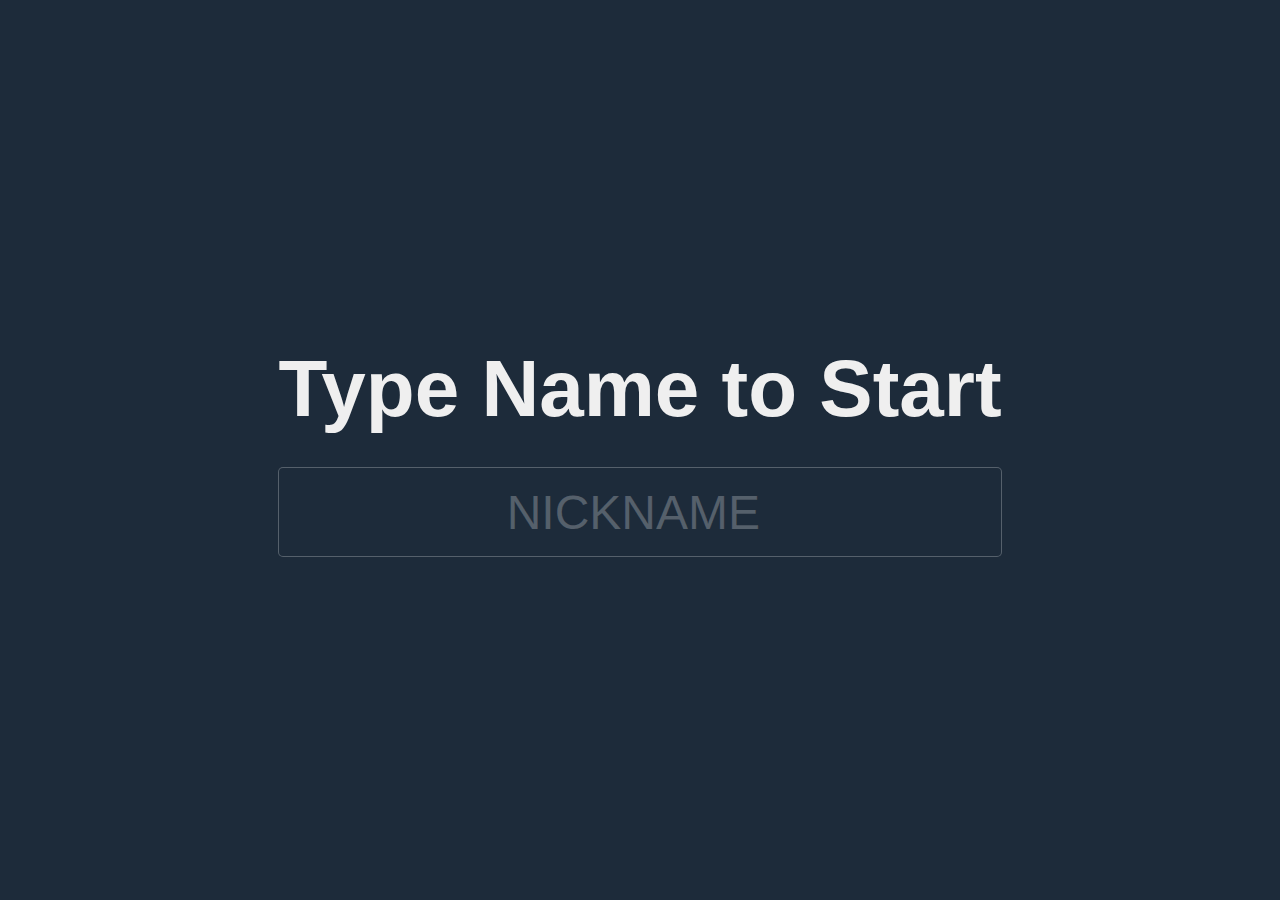
<file: Index.html>
<!DOCTYPE html>
<html lang="en">

<head>
    <meta charset="UTF-8">
    <meta http-equiv="X-UA-Compatible" content="IE=edge">
    <meta name="viewport" content="width=device-width, initial-scale=1.0">
    <title>Juego de Cartas</title>
    <link rel="stylesheet" href="style.css">


</head>

<body>
    <header>
        <h1>Type Name to Start</h1>
        <div class="inputBox">
            <input type="text" id="user" name="user" required placeholder="NICKNAME ">
        </div>

    </header>
    <main class="main_hide">

        <section class="container">

            <h2 class="insert_name">Find The Partner</h2>
            <div class="background">
                <ul class="game">

                </ul>
            </div>
        </section>

        <aside class="container_ranking">
            
            <header class="hButoms">
                <menu class="butoms">
                    <button class="levels l1 marked">Level 1</button>
                    <button class="levels l2">Level 2</button>
                    <button class="levels l3">Level 3</button>
                </menu>
            </header>
            
            <section class="background_ranking">
                <h2>RANKING</h2>

                <menu class="butomsRanking">
                    <button class="moveRankingLevels left"><img src="./img/arrowLeft.svg" alt="arrowLeft"></button>
                    <h3></h3>
                    <button class="moveRankingLevels right"><img src="./img/arrowRight.svg" alt="arrowRight"></button>
                </menu>
                <ol class="ranking l1">
                    <h2>RANKING</h2>

                </ol>

            </section>
            
            <footer class="fButoms">
                <menu class="butoms">
                    <button class="reset">Reset</button>
                    <button class="reset changePlayer">Player</button>
                </menu>
            </footer>
            
            <h2 id="tries">TRIES: <span> </span> </h2>
            
        </aside>

    </main>


    <script  src="script.js"></script>
</body>

</html>
</file>
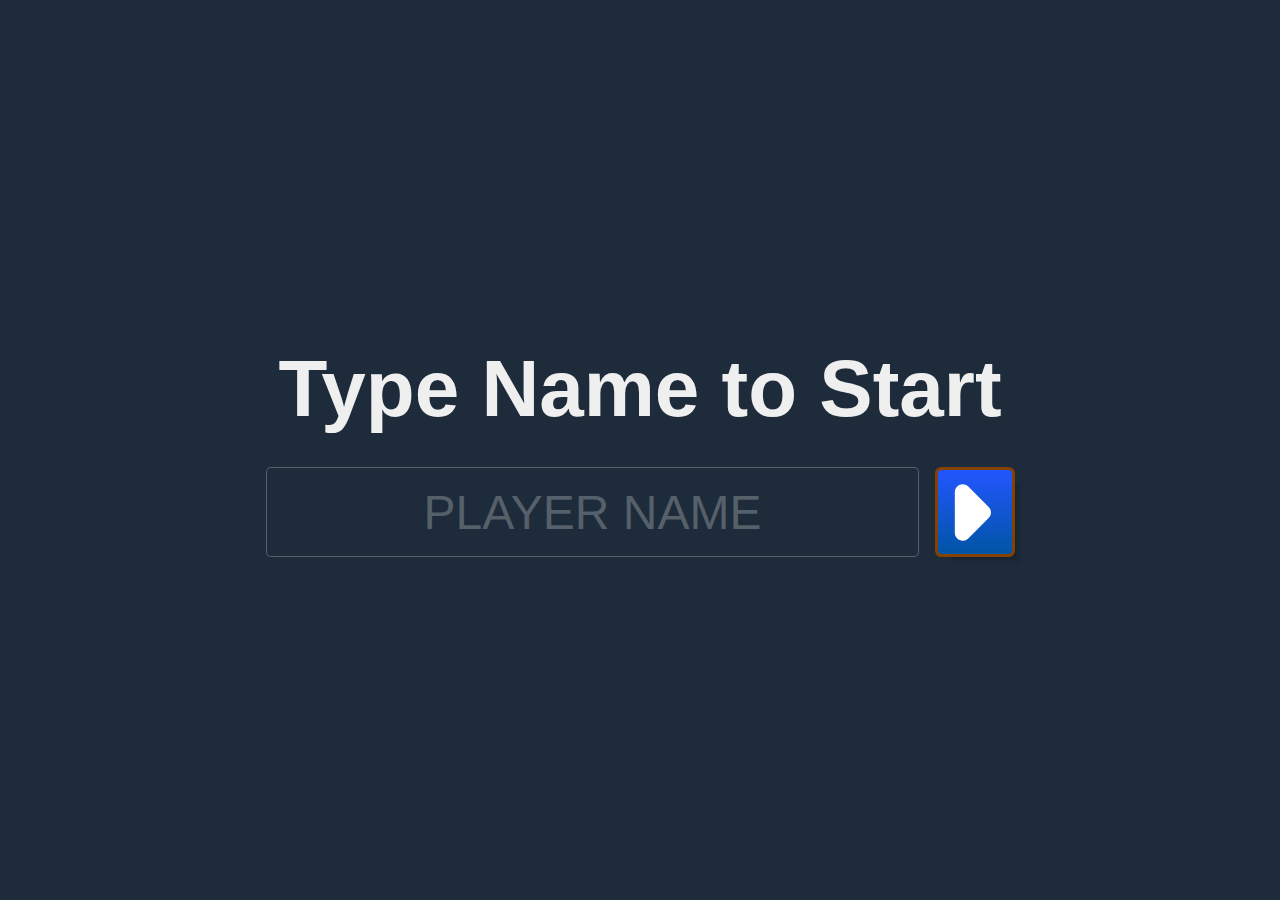
<file: index.html>
<!DOCTYPE html>
<html lang="en">

<head>
    <meta charset="UTF-8">
    <meta http-equiv="X-UA-Compatible" content="IE=edge">
    <meta name="viewport" content="width=device-width, initial-scale=1.0">
    <title>Juego de Cartas</title>
    <link rel="stylesheet" href="style.css">
    
</head>

<body>
    <header>
        <h1>Type Name to Start</h1>
        <div class="inputBox">
            <input type="text" id="user" name="user" required placeholder="PLAYER NAME">
            <button class="introName"><img src="./img/arrowRight.svg" alt="arrowRight"></button>
        </div>

    </header>
    <main class="main_hide">

        <section class="container">

            <h2 class="countdown">
                <span id="textCountdown" class="size">Countdown: <span id="numCountdown"></span> </span>
                <span id="textLucky" class="size">Good luck!!!</span>
                <span id="textWin" class="size">Congratulations!!!</span>
            </h2>
            <div class="background">
                <ul id="card_container" class="game"></ul>
            </div>

        </section>

        <aside class="container_ranking">
            
            <header class="hButoms">
                <menu class="butoms">
                    <button class="levels l1 marked">Level 1</button>
                    <button class="levels l2">Level 2</button>
                    <button class="levels l3">Level 3</button>
                </menu>
            </header>
            
            <section class="background_ranking">
                <header class="hRanking">
                    <h2>RANKING</h2>
                    <button class="deleteRanking"><img src="./img/deleteBlack.svg" alt="deleteRanking"></button>
                </header>

                <menu class="butomsRanking">
                    <button class="moveRankingLevels left"><img src="./img/arrowLeft.svg" alt="arrowLeft"></button>
                    <h3></h3>
                    <button class="moveRankingLevels right"><img src="./img/arrowRight.svg" alt="arrowRight"></button>
                </menu>
                <ol class="ranking">
                    <h2>RANKING</h2>
                </ol>

            </section>
            
            <footer class="fButoms">
                <menu class="butoms">
                    <button class="redButoms replay">Replay</button>
                    <button class="redButoms changePlayer">Name</button>
                </menu>
            </footer>
            <ul class="dataFooter">
                <li class="data insert_name"></li>
                <li class="data tries">TRIES: <span class="numTries"> </span></li>
            </ul>
            
        </aside>

    </main>


    <script type="module" src="script.js"></script>
</body>

</html>
</file>
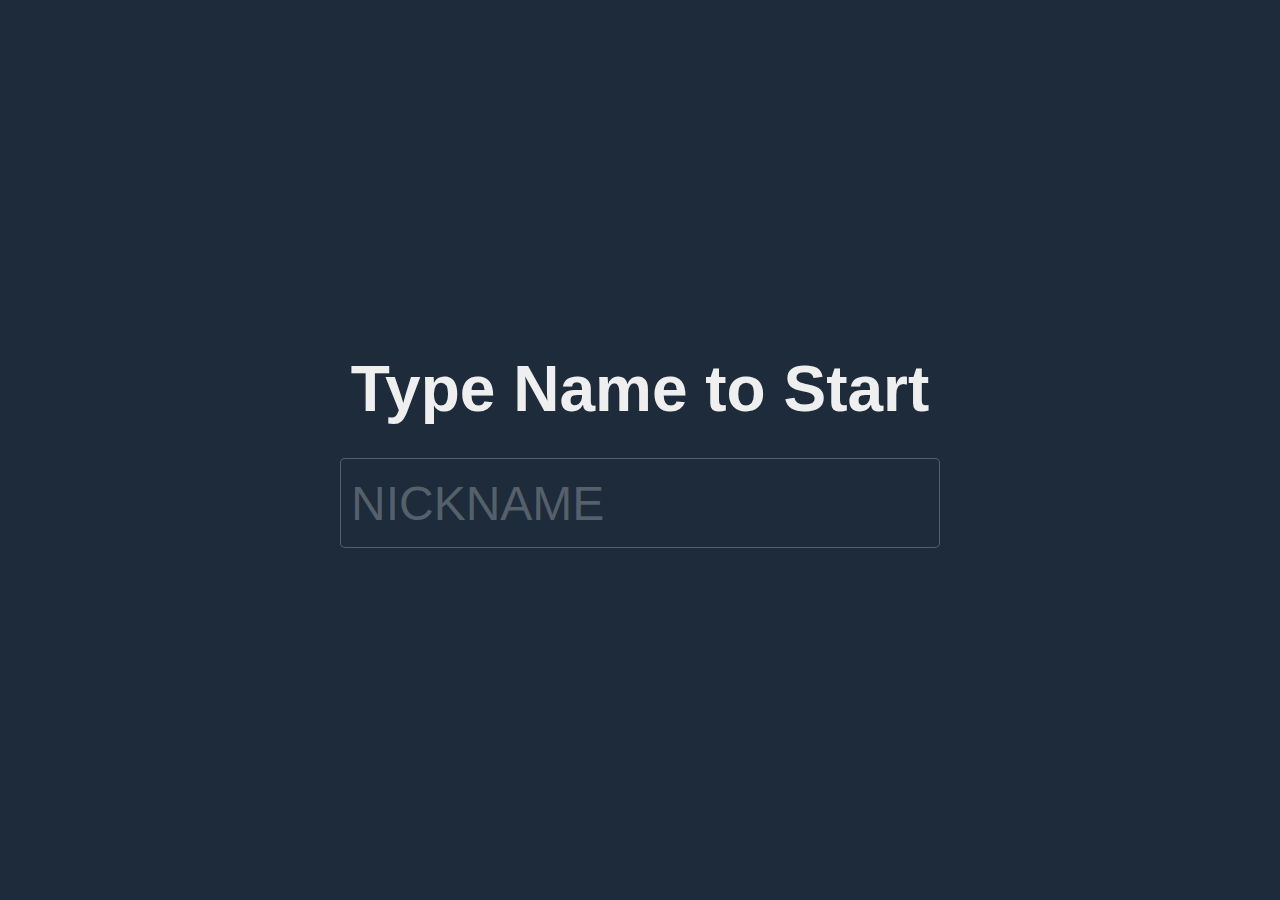
<file: Primer Proyecto JS/Index.html>
<!DOCTYPE html>
<html lang="en">

<head>
    <meta charset="UTF-8">
    <meta http-equiv="X-UA-Compatible" content="IE=edge">
    <meta name="viewport" content="width=device-width, initial-scale=1.0">
    <title>Juego de Cartas</title>
    <link rel="stylesheet" href="style.css">


</head>

<body>
    <header>
        <h1>Type Name to Start</h1>
        <div class="inputBox">
            <input type="text" id="user" name="user" required placeholder="NICKNAME ">
        </div>

    </header>
    <main class="main_hide">

        <section class="container">

            <h2 class="insert_name">Find The Partner</h2>
            <div class="background">
                <ul class="game">

                </ul>
            </div>

        </section>

        <aside class="container_ranking">
            
            <header class="hButoms">
                <menu class="butoms">
                    <button class="levels l1 marked">Level 1</button>
                    <button class="levels l2">Level 2</button>
                    <button class="levels l3">Level 3</button>
                </menu>
            </header>
            
            <section class="background_ranking">
                <h2>RANKING</h2>

                <menu class="butomsRanking">
                    <button class="moveRankingLevels left"><img src="./img/arrowLeft.svg" alt="arrowLeft"></button>
                    <h3></h3>
                    <button class="moveRankingLevels right"><img src="./img/arrowRight.svg" alt="arrowRight"></button>
                </menu>
                <ol class="ranking l1">
                    <h2>RANKING</h2>

                </ol>

            </section>
            
            <footer class="fButoms">
                <menu class="butoms">
                    <button class="reset">Reset</button>
                    <button class="reset changePlayer">Player</button>
                </menu>
            </footer>
            
            <h2 id="tries">TRIES: <span> </span> </h2>
            
        </aside>

    </main>


    <script type="module" src="script.js"></script>
</body>

</html>
</file>
<file: style.css>
* {
    margin: 0;
    padding: 0;
    box-sizing: border-box;
}

.main_hide{
    display: none;
}
.form_hide{
    display: none;

}



body {
    max-width: 1200px;
    margin: 0 auto;
    height: 100vh;
    display: flex;
    justify-content: center;
    align-items: center;
    font-family: sans-serif;
    background-color: #1d2b3a;
}


main {
    width: 100%;
    display: grid;
    grid-template-columns: minmax(800px, 3fr) 1fr;
    align-items: center;
    justify-content: center;
    
}

/* HEADER */

header{
    max-width: 900px;
    display: flex;
    flex-direction: column;
    gap: 2rem;
    justify-content: center;
    align-items: center;
}


h1{
    color: rgb(239, 239, 239);
    width: 100%;
    font-size: 5rem;
    text-align: center;
}


/* Input */

.inputBox{
    position: relative;
    width: 100%;
    display: flex;
    flex-direction: row;
    justify-content: center;
    align-items: center;
    gap: 1rem;
}

.inputBox input {
    width: 100%;
    height: 10vh;
    padding: 10px;
    border: 1px solid rgba(255,255,255,0.25);
    background: #1d2b3a;
    border-radius: 5px;
    outline: none;
    color : #fff;
    font-size: 3em;
    text-transform: uppercase;
    text-align: center;
}

.inputBox button {
    width: 10vh;
    height: 10vh;
    display: flex;
    justify-content: center;
    align-items: center;
}

.inputBox img{
        width: 7vh;
        height: 7vh;
    }

.inputBox > h2{
    position: absolute;
    left: 0;
    font-size: 3em;
    padding: 10px;
    margin-top: 7px;
    pointer-events: none;
    color: rgba(255,255,255,0.25);
    
    text-transform: uppercase;
}


::placeholder{
    color:rgba(255,255,255,0.25)
}



/* CONTENEDORES PRINCIPAL */

.container {
    height: 850px;
    max-width: 900px;
    display: flex;
    flex-direction: column;
    justify-content: center;
    align-items: center;
    text-align: center;
    padding: 1rem;
    gap: 0.5rem;
    border: 1px solid black;
    border-radius: 1rem;
    background: linear-gradient(rgb(206, 255, 244), rgb(96, 223, 255));
}

.background {
    height: 100%;
    max-width: fit-content;
    border: 5px solid rgb(255, 231, 195);
    background-color: #070808a9;
    padding: 1rem;
    border-radius: 1rem;

}

.container > .countdown {
    height: fit-content;
    width: 100%;
    padding: 0.5rem 1rem;
    border-radius: 0.4rem;
    font-size: 4rem;
    color: #000000;
    font-weight: bold;
    
    
}

.game {
    display: grid;
    gap: 0.5rem;
    align-items: center;
    justify-items: center;
    grid-template-columns: repeat(4, 1fr);
    grid-template-rows: repeat(4, 1fr);

}

/* CONTENEDORES SECUNDARIO */

.container_ranking {

    height: 850px;
    display: flex;
    flex-direction: column;
    justify-content: space-between;
    align-items: center;
    text-align: center;
    padding: 1rem;
    gap: 1rem;
    border: 5px solid black;
    border-radius: 1rem;
    background: linear-gradient(rgb(255, 205, 113), rgb(255, 230, 128));
}

.hButoms{
    width: 100%;
}

.marked{
    background: #FFFFFF;
    color: black;
}

.butoms {
    display: flex;
    flex-direction: column;
    width: 100%;
    gap: 1rem
}


button {
    width: 100%;
    border: 3px solid rgb(134, 65, 0);
    background-color: #070808a9;
    border-radius: 0.4rem;
    color: #f7f1f1;
    background: linear-gradient(rgb(35, 86, 255), rgb(0, 85, 165));
    font-size: 2rem;
    font-weight: bold;
    cursor: pointer;
    letter-spacing: 2px;
    cursor: pointer;
    -webkit-box-shadow: 10px 10px 5px -7px rgba(0, 0, 0, 0.2);
    -moz-box-shadow: 10px 10px 5px -7px rgba(0, 0, 0, 0.2);
    box-shadow: 10px 10px 5px -7px rgba(0, 0, 0, 0.2);
}

.ranking {
    display: flex;
    width: 100%;
    height: fit-content;
    flex-direction: column;
    gap: 1rem;
    list-style-position: inside;
}

.ranking > h2 {
    text-decoration: underline;
    font-size: 2rem;
}

.butomsRanking{
    display: flex;
    width: 100%;
    justify-content: space-between;
}

.butomsRanking > h3{
    padding: 0.25rem 0;
    font-size: 1.5rem;
    color: #000000;
    font-weight: bold;
}

.moveRankingLevels{
    display: flex;
    width: 40px;
    justify-content: center;
    align-items: center;
}

img{
    width: 30px;
    height: 30px;
}

.ranking{
    list-style-position: inside;
    display: flex;
    height: fit-content;
}

.ranking li{
    width: fit-content;
}

.perfect{
    font-size: 1.2rem;
    font-weight: bold;
    color: #ff0000;
}

.persons {

    list-style: none;
    font-size: 30px;
    font-weight: bold;

}

.background_ranking {
    width: 100%;
    display: flex;
    flex-direction: column;
    justify-content: center;
    align-items: center;
    gap: 1rem;
    border: 2px solid rgb(37, 35, 32);
    background: linear-gradient(rgb(255, 242, 217), rgb(255, 232, 129));
    padding: 1rem 1rem;
    border-radius: 1rem;
}

.hRanking{
    width: 100%;
    display: flex;
    flex-direction: row;
    justify-content: center;
}

.hRanking > h2{
    height: fit-content;
    justify-content: center;
    align-content: center;
}

.hRanking > .deleteRanking{
    height: fit-content;
    width: fit-content;
    display: flex;
    justify-content: center;
    align-content: center;
    background: linear-gradient(rgb(255, 53, 53), rgb(99, 3, 3));
}

.fButoms {
    width: 100%;
    display: flex;
    flex-direction: column;
    justify-content: center;
    gap: 1.5rem;
}

.redButoms {
    background: linear-gradient(rgb(255, 53, 53), rgb(99, 3, 3));
}

.dataFooter{
    list-style: none;
    width: 100%;
    font-size: 26px;
    font-weight: bold;
    display: flex;
    flex-direction: column;
    justify-content: center;
    align-items: center;
    gap: 1rem;
}

.tries {
    width: 100%;
    display: flex;
    justify-content: center;
    align-items: center;
    text-align: center;
    
    text-align: left;
}



/* CARDS */

.card {
    list-style: none;
    width: 100px;
    height: 130px;
    perspective: 600px;
    margin: 1rem;
    border-radius: 1rem;
    cursor: pointer;
    box-shadow: 10px 9px 17px -6px rgba(0, 0, 0, 0.67);
}

.card:hover .front {
    transform: scale(1.1);
}


.content {
    position: absolute;
    width: 100%;
    height: 100%;
    transition: transform 1s;
    transform-style: preserve-3d;
}

.front,
.back {
    transition: transform 0.2s;
    position: absolute;
    height: 100%;
    width: 100%;
    background: linear-gradient(rgb(250, 190, 78), rgb(184, 150, 15));
    display: grid;
    place-content: center;
    font-size: 5rem;
    border-radius: 1rem;
    backface-visibility: hidden;
    user-select: none;
}

.back {
    background: linear-gradient(steelblue, lightsteelblue);
    transform: rotateY(180deg);
}

.card.flipped .content {
    transform: rotateY(180deg);
    transition: transform 0.5s;
}

.shaking {

    animation: shaking 0.2s ease-in forwards infinite alternate
}

.point {

    animation: point 0.25s ease-in forwards alternate
}

.win {

    animation: win 0.25s ease-in forwards infinite alternate
}



/* ANIMACION */

@keyframes shaking {
    0% {
        transform: rotate(4deg);

    }

    50% {
        transform: rotate(-4deg);
    }

    100% {
        transform: rotate(0deg);
    }
}

@keyframes point {
    0% {
        transform: scale(1);

    }

    50% {
        transform: scale(1.2);
    }

    100% {
        transform: scale(1);
    }
}

@keyframes win {
    0% {
        transform: scale(1) rotate(4deg);


    }

    50% {
        transform: scale(1.1) rotate(-4deg);

    }

    100% {
        transform: scale(1) rotate(0deg);

    }
}

/* media query */

@media screen and (max-width: 1200px){ 
    body {
    max-width: 900px;
    }

    main {
        max-width: 100%;
        display: flex;
        flex-direction: column;
        align-items: center;
        justify-content: center;
    }

    /* HEADER */

    header{
        max-width: 900px;
    }

    /* Input */

    .inputBox{
        position: relative;
        width: 100%;
        display: flex;
        flex-direction: row;
        justify-content: center;
        align-items: center;
        gap: 1rem;
    }

    .inputBox input {
        width: 100%;
        height: 10vh;
        padding: 10px;
    }

    .inputBox button {
        width: 10vh;
        height: 10vh;
    }

    .inputBox > h2{
        
        font-size: 3em;
        padding: 10px;
        margin-top: 7px;
    }

    /* CONTENEDORES PRINCIPAL */

    .container {
        width: 100%;
        height: fit-content;
    }

    .container > .countdown{
        padding: 0;
        font-size: inherit;
    }

    .size{
        font-size: 3rem;
    }

    .background {
        height: 100%;
        max-width: fit-content;
        border: 5px solid rgb(255, 231, 195);
        background-color: #070808a9;
        padding: 1rem;
        border-radius: 1rem;
    }

    .game{
        width: 100%;
        height: fit-content;
        padding: 0.5rem;
        gap: 2rem;
    }

    .card{
        margin: 0;
        max-width: 90px;
        max-height: 110px;
        gap: 0.1rem;
    }

    .content{
        width: 100%;
        height: 100%;
    }

    .front, .back{
        width: 100%;
        height: 100%;
        font-size: 4rem;
        border-radius: 0.5rem;
    }

    /* CONTENEDORES SECUNDARIO */
    .container_ranking{
        width: 100%;
        height: fit-content;
        padding: 0.3rem;
        font-size: 1rem;
        display: grid;
        grid-template-columns: 300px repeat(3, 1fr);
        grid-template-rows: repeat(3, auto);
        gap: 0.3rem;
    }

    .butoms{
        flex-direction: row;
    }

    .hButoms{
        grid-column: 2 / 5;
        grid-row: 1;
    } 


    .fButoms{
        grid-column: 2 / 4;
        grid-row: 2;
    }

    .dataFooter{
        grid-column: 2 / 4;
        grid-row: 3;
        flex-direction: row;
        justify-content: space-between;
        align-items: center;
    }

    .background_ranking{
        grid-column: 1 / 2;
        grid-row: 1 / 4;
        width: 100%;
        padding: 0.25rem;
        gap: 0.25rem;
    }

    .hRanking > h2{
        height: fit-content;
        justify-content: center;
        align-content: center;
    }

    h2, .butomsRanking, .l1, .l2, .l3, .replay, .changePlayer, .deleteRanking, .data{
        height: 2rem;
        font-size: 1.5rem;
    }
    .butomsRanking > h3{
        font-size: 1.5rem;
    }

    .moveRankingLevels{
        width: 2rem;
        height: 2rem;
    }

    img{
    width: 1.5rem;
    height: 1.5rem;
    }

    .ranking{
        gap: 0.25rem;
    }

    .dataFooter{
        display: flex;
        justify-content: space-around;
    }

    .data{
        height: fit-content;
        display: flex;
        flex-direction: row;
        justify-content: center;
        align-items: center;
    }

    .dataFooter > li{
        width: fit-content;
    }
}

@media screen and (max-width: 900px){
    body{
        max-width: 600px;
    }

    main{
        height: fit-content;
        flex-direction: column;
    }

    /* HEADER */

    h1{
    font-size: 4rem;
}

    /* CONTENEDORES PRINCIPAL */
    .container{
        width: 100%;
        height: fit-content;
        padding: 0.3rem;
        gap: 0.3rem;
    }

    .container > .countdown{
        padding: 0;
        height: auto;
        font-size: inherit;
    }

    .size{
        font-size: 1.5rem;
    }
    
    .background{
        width: 100%;
        height: fit-content;
        padding: 0.3rem;
    }

    .game{
        width: 100%;
        height: fit-content;
        padding: 0.5rem;
        gap: 1.5rem;
    }

    .card{
        max-width: 70px;
        max-height: 90px;
        gap: 0.1rem;
    }

    .content{
        width: 100%;
        height: 100%;
    }

    .front, .back{
        font-size: 3.5rem;
    }

    /* CONTENEDORES SECUNDARIO */
    .container_ranking{
        grid-template-columns: 190px repeat(3, 1fr);
        font-size: 0.7rem;
    }

    .butoms{
        flex-direction: row;
    }

    .hButoms{
        grid-column: 2 / 5;
        grid-row: 1;
    } 

    .fButoms{
        grid-column: 2 / 4;
        grid-row: 2;
    }

    .dataFooter{
        grid-column: 2 / 4;
        grid-row: 3;
        flex-direction: row;
        align-items: center;
    }

    .background_ranking{
        grid-column: 1 / 2;
        grid-row: 1 / 4;
        width: 100%;
        padding: 0.25rem;
        gap: 0.25rem;
    }

    h2, .butomsRanking, .l1, .l2, .l3, .replay, .changePlayer, .deleteRanking, .data{
        height: 2rem;
        font-size: 1.5rem;
    }

    .butomsRanking > h3{
        font-size: 1rem;
    }
    
    .perfect{
        font-size: 0.7rem;
    }

    .moveRankingLevels{
        width: 1.5rem;
        height: 1.5rem;
    }

    img{
    width: 1rem;
    height: 1rem;
    }
}

@media screen and (max-width: 590px){

    body{
        min-width: 370px;
        height: 100vh;
    }

    /* HEADER */

    header{
        width: 100%;
    }

    h1{
        color: rgb(239, 239, 239);
        font-size: 2rem;
    }

    ::placeholder{
        font-size: 2rem;
}

    /* CONTENEDORES PRINCIPAL */
    .container{
        gap: 0.1rem;
    }

    .card{
        max-width: 30px;
        max-height: 50px;
        gap: 0.1rem;
    }

    .front, .back{
        width: 100%;
        height: 100%;
        font-size: 1.6rem;
        border-radius: 0.5rem;
    }

    /* CONTENEDORES SECUNDARIO */
    .container_ranking{
        display: grid;
        grid-template-columns: repeat(3, 1fr);
        grid-template-rows: repeat(4, auto);
        gap: 0.1rem;
    }

    .hButoms{
        grid-column: 1 / 4;
        grid-row: 1;
    } 

    .fButoms{
        grid-column: 1 / 3;
        grid-row: 2;
    }

    .dataFooter{
        grid-column: 1 / 3;
        grid-row: 3;
    }

    .background_ranking{
        grid-column: 1 / 4;
        grid-row: 4;
    }

    h2, .butomsRanking, .l1, .l2, .l3, .replay, .changePlayer, .deleteRanking, .data{
        height: 1.5rem;
        font-size: 1rem;
    }
}
</file>
<file: Primer Proyecto JS/style.css>
* {
    margin: 0;
    padding: 0;
    box-sizing: border-box;
}

.main_hide{
    display: none;
}
.form_hide{
    display: none;

}



body {
    max-width: 1200px;
    margin: 0 auto;
    height: 100vh;
    display: flex;
    justify-content: center;
    align-items: center;
    font-family: sans-serif;
    background-color: #1d2b3a;
}


main {
    width: 100%;
    display: grid;
    grid-template-columns: minmax(800px, 3fr) 1fr;
    align-items: center;
    justify-content: center;
    
}





/* HEADER */

header{
    max-width: 900px;
    display: flex;
    flex-direction: column;
    gap: 2rem;
    justify-content: center;
    align-items: center;
}


h1{
    color: rgb(239, 239, 239);
    font-size: 4rem;
}


/* Input */

.inputBox{
    position: relative;
    width: 600px ;
}

.inputBox input {
    width: 100%;
    height: 10vh;
    padding: 10px;
    border: 1px solid rgba(255,255,255,0.25);
    background: #1d2b3a;
    border-radius: 5px;
    outline: none;
    color : #fff;
    font-size: 3em;
    text-transform: uppercase;
}

.inputBox > h2{
    position: absolute;
    left: 0;
    font-size: 3em;
    padding: 10px;
    margin-top: 7px;
    pointer-events: none;
    color: rgba(255,255,255,0.25);
    
    text-transform: uppercase;
}


::placeholder{
    color:rgba(255,255,255,0.25)
}



/* CONTENEDORES PRINCIPAL 1 */

.container {

    height: 850px;
    max-width: 900px;
    display: flex;
    flex-direction: column;
    justify-content: center;
    align-items: center;
    text-align: center;
    padding: 1.5rem 1rem;
    gap: 0.5rem;
    border: 1px solid black;
    border-radius: 1rem;
    
    background: linear-gradient(rgb(206, 255, 244), rgb(96, 223, 255));
    
    
}

.background {
    height: 100%;
    border: 5px solid rgb(255, 231, 195);
    background-color: #070808a9;
    padding: 1rem;
    border-radius: 1rem;

}

.container > h2 {
    
    padding: 0.5rem 1rem;
    border-radius: 0.4rem;
    font-size: 4rem;
    color: #000000;
    font-weight: bold;
    
    
}

.game {
    display: grid;
    gap: 0.5rem;
    align-items: center;
    justify-items: center;
    grid-template-columns: repeat(4, 1fr);
    grid-template-rows: repeat(4, 1fr);

}

/* CONTENEDORES PRINCIPAL 2 */

.container_ranking {

    height: 850px;
    display: flex;
    flex-direction: column;
    justify-content: space-between;
    align-items: center;
    text-align: center;
    padding: 1.5rem 1rem;
    gap: 2rem;
    border: 5px solid black;
    border-radius: 1rem;
    background: linear-gradient(rgb(255, 205, 113), rgb(255, 230, 128));
}

.hButoms{
    width: 100%;
}

.marked{
    background: #FFFFFF;
    color: black;
}

.butoms {
    display: flex;
    flex-direction: column;
    width: 100%;
    gap: 1rem
}


button {
    width: 100%;
    border: 3px solid rgb(134, 65, 0);
    background-color: #070808a9;
    border-radius: 0.4rem;
    color: #f7f1f1;
    background: linear-gradient(rgb(35, 86, 255), rgb(0, 85, 165));
    font-size: 2rem;
    font-weight: bold;
    cursor: pointer;
    letter-spacing: 2px;
    cursor: pointer;
    -webkit-box-shadow: 10px 10px 5px -7px rgba(0, 0, 0, 0.2);
    -moz-box-shadow: 10px 10px 5px -7px rgba(0, 0, 0, 0.2);
    box-shadow: 10px 10px 5px -7px rgba(0, 0, 0, 0.2);


}


button:hover {
    background: #c0c0c0;
    color: #070808;
}

button:hover img{
    fill: #070808;
}


.ranking {
    display: flex;
    width: 100%;
    flex-direction: column;
    gap: 1.6rem;
    height: 100%;
    flex: 2;


}

.ranking > h2 {
    text-decoration: underline;
    font-size: 2rem;
}

.butomsRanking{
    display: flex;
    width: 100%;
    justify-content: space-between;
}

.butomsRanking > h3{
    padding: 0.25rem 0;
    font-size: 1.5rem;
    color: #000000;
    font-weight: bold;
}

.moveRankingLevels{
    display: flex;
    width: 40px;
    justify-content: center;
    align-items: center;
}

img{
    width: 30px;
    height: 30px;
}

.ranking{
    list-style-position: inside;
    display: flex;
    height: fit-content;
}

.ranking li{
    width: fit-content;
}

.perfect{
    font-size: 1.15rem;
    font-weight: bold;
    color: #ff0000;
}

.persons {

    list-style: none;
    font-size: 30px;
    font-weight: bold;

}



.background_ranking {
    width: 100%;
    display: flex;
    flex-direction: column;
    justify-content: center;
    align-items: center;
    gap: 1rem;
    border: 2px solid rgb(37, 35, 32);
    background: linear-gradient(rgb(255, 242, 217), rgb(255, 232, 129));
    padding: 1rem 1rem;
    border-radius: 1rem;
}


.fButoms {
    width: 100%;
    display: flex;
    flex-direction: column;
    justify-content: center;
    gap: 1.5rem;
}

.reset {
    background: linear-gradient(rgb(255, 53, 53), rgb(99, 3, 3));
    ;
}


.tries {
    width: 100%;
    display: flex;
    justify-content: center;
    align-items: center;
    text-align: center;
    font-size: 26px;
    text-align: left;
}



/* CARDS */

.card {
    list-style: none;
    width: 100px;
    height: 130px;
    perspective: 600px;
    margin: 1rem;
    border-radius: 1rem;
    cursor: pointer;
    -webkit-box-shadow: 10px 9px 17px -6px rgba(0, 0, 0, 0.67);
    -moz-box-shadow: 10px 9px 17px -6px rgba(0, 0, 0, 0.67);
    box-shadow: 10px 9px 17px -6px rgba(0, 0, 0, 0.67);

}

.card:hover .front {
    transform: scale(1.1);
}


.content {
    position: absolute;
    width: 100%;
    height: 100%;
    transition: transform 1s;
    transform-style: preserve-3d;
}

.front,
.back {
    transition: transform 0.2s;
    position: absolute;
    height: 100%;
    width: 100%;
    background: linear-gradient(rgb(250, 190, 78), rgb(184, 150, 15));
    display: grid;
    place-content: center;
    font-size: 5rem;
    border-radius: 1rem;
    backface-visibility: hidden;
    user-select: none;
}

.back {
    background: linear-gradient(steelblue, lightsteelblue);
    transform: rotateY(180deg);
}

.card.flipped .content {
    transform: rotateY(180deg);
    transition: transform 0.5s;
}

.shaking {

    animation: shaking 0.2s ease-in forwards infinite alternate
}

.point {

    animation: point 0.25s ease-in forwards alternate
}



/* ANIMACION */

@keyframes shaking {
    0% {
        transform: rotate(4deg);

    }

    50% {
        transform: rotate(-4deg);
    }

    100% {
        transform: rotate(0deg);
    }
}

@keyframes point {
    0% {
        transform: scale(1);

    }

    50% {
        transform: scale(1.2);
    }

    100% {
        transform: scale(1);
    }
}

/* media query */

@media screen and (max-width: 1200px) {
    body{
        min-width: 1000px;
    }
    main {
        width: 100%;
        height: 70%;
        display: grid;
        grid-template-columns: auto;
        grid-row: 1fr 1fr;
        align-items: center;
        justify-content: center;
    }

    .container {
        width: 90vw;
    }

    .container h2 {
        font-size: 3rem;
    }



    .container_ranking {
        height: 300px;
        width: 90vw;
        max-width: 900px;
        display: grid;
        grid-template-columns: auto 1fr;
        grid-row: repeat(3, auto);
        column-gap: 1rem;
        row-gap: 0; 
        
        background: linear-gradient(rgb(255, 205, 113), rgb(255, 230, 128));
    }

    .ranking {
        height: 100%;
        width: 100%;
        display: flex;
        justify-content: center;
        gap: 0.5rem;
    }

    .butoms {
        display: flex;
        flex-direction: row;
        justify-content: center;
        align-items: flex-start;
        width: 100%;

    }

    .level, .reset{
        max-width: 30%;
        font-size: 2rem;
    }


    .background_ranking {
        grid-column: 1 / 2;
        grid-row: 1 / 4;
        width: fit-content;
        padding: 1rem;
        min-width: 200px;
    }

}
</file>
